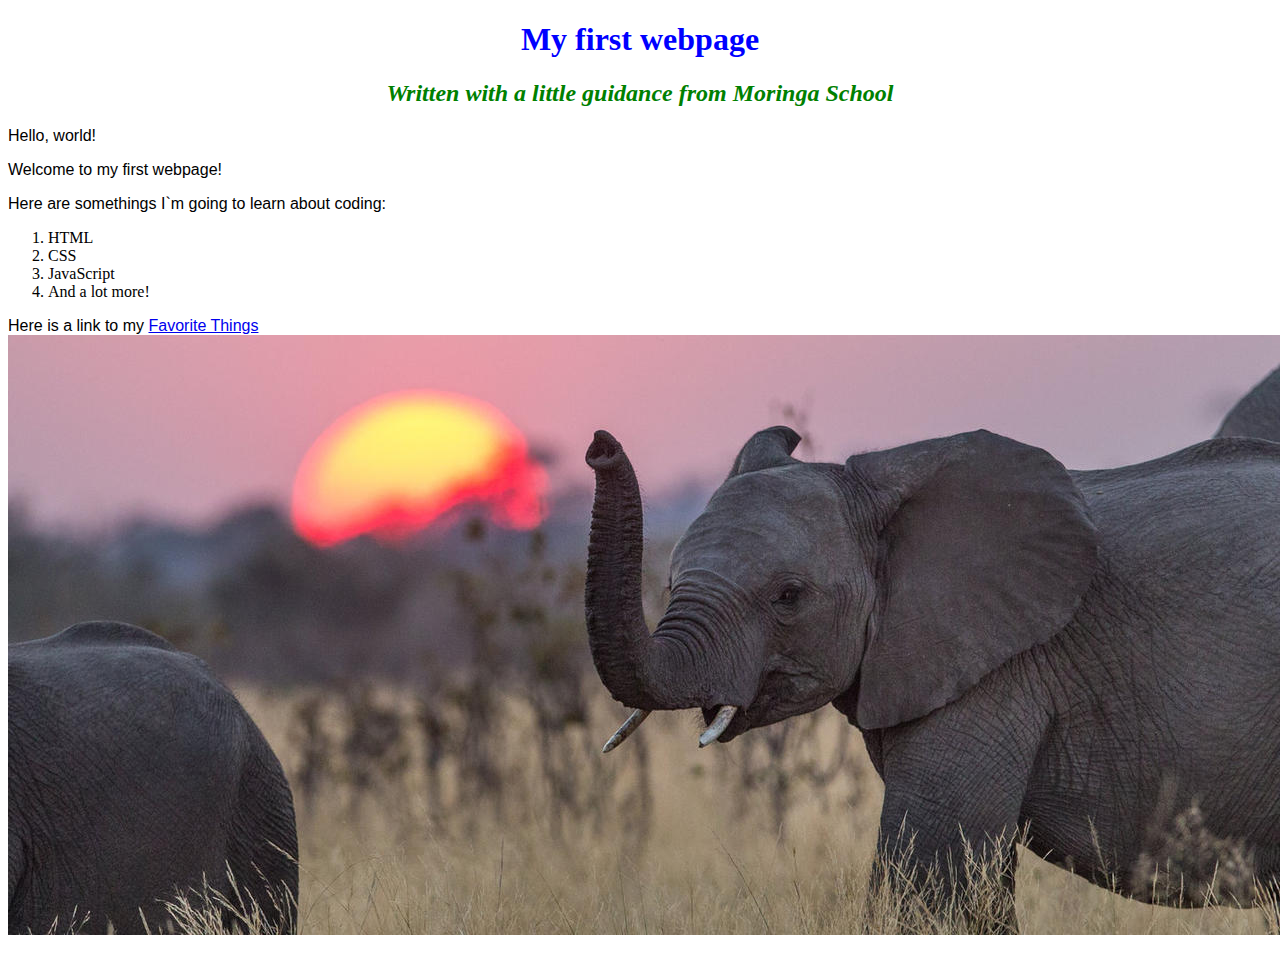
<file: index.html>
<!DOCTYPE html>	
<html>
  <head>
	  <title>My first webpage!</title>
	  <link href="css/styles.css" rel="stylesheet" type="text/css">
  </head>
  <body>
	<h1>My first webpage</h1>
	<h2>Written with a little guidance from Moringa School</h2>
	<p>Hello, world!</p>
	<p>Welcome to my first webpage!</p> 

	<p>Here are somethings I`m going to learn about coding:</p>
	<ol>
		<li>HTML</li>
		<li>CSS</li>
		<li>JavaScript</li>
		<li>And a lot more!</li>
	</ol>
	<p>Here is a link to my <a href="favorite-things.html">Favorite Things</a>
	<img src="images/elephant.jpg" alt="A photo of a elephant"
  </body>
 </html>
</file>
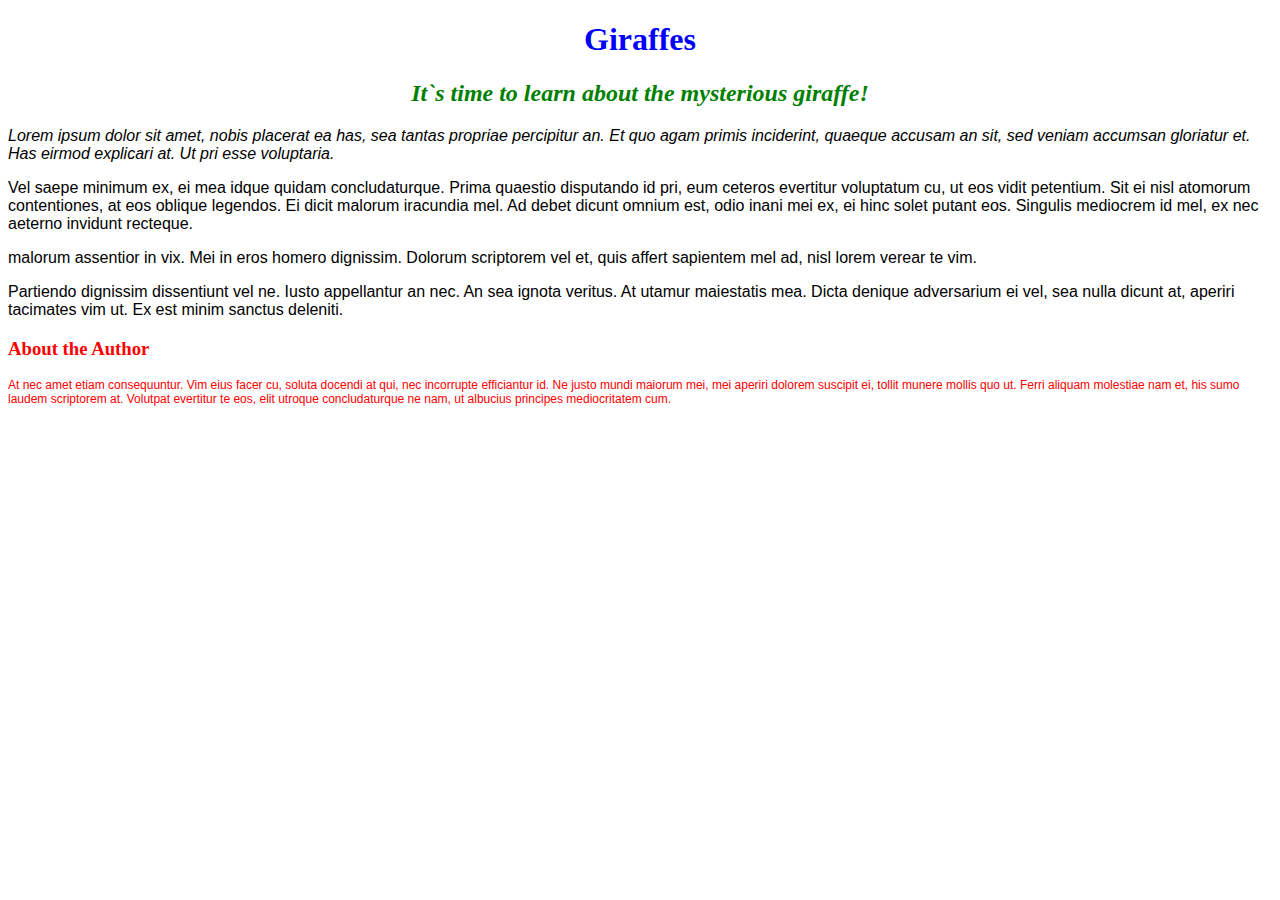
<file: giraffes.html>
<!DOCTYPE html>
<html>
<head>
	<link rel="stylesheet" type="text/css" href="css/styles.css">
	<title>Giraffes!</title>
</head>
<body>
  <h1>Giraffes</h1>
  <h2>It`s time to learn about the mysterious giraffe!</h2>

  <p class="intro">Lorem ipsum dolor sit amet, nobis placerat ea has, sea tantas propriae percipitur an. Et quo agam primis inciderint, quaeque accusam an sit, sed veniam accumsan gloriatur et. Has eirmod explicari at. Ut pri esse voluptaria.</p>

  <p>Vel saepe minimum ex, ei mea idque quidam concludaturque. Prima quaestio disputando id pri, eum ceteros evertitur voluptatum cu, ut eos vidit petentium. Sit ei nisl atomorum contentiones, at eos oblique legendos. Ei dicit malorum iracundia mel. Ad debet dicunt omnium est, odio inani mei ex, ei hinc solet putant eos. Singulis mediocrem id mel, ex nec aeterno invidunt recteque.</p>

  <p>malorum assentior in vix. Mei in eros homero dignissim. Dolorum scriptorem vel et, quis affert sapientem mel ad, nisl lorem verear te vim.</p>

  <p>Partiendo dignissim dissentiunt vel ne. Iusto appellantur an nec. An sea ignota veritus. At utamur maiestatis mea. Dicta denique adversarium ei vel, sea nulla dicunt at, aperiri tacimates vim ut. Ex est minim sanctus deleniti.</p>

  <h3 class="author">About the Author</h3>
  <p class="author">At nec amet etiam consequuntur. Vim eius facer cu, soluta docendi at qui, nec incorrupte efficiantur id. Ne justo mundi maiorum mei, mei aperiri dolorem suscipit ei, tollit munere mollis quo ut. Ferri aliquam molestiae nam et, his sumo laudem scriptorem at. Volutpat evertitur te eos, elit utroque concludaturque ne nam, ut albucius principes mediocritatem cum.</p>
</body>
</html>
</file>
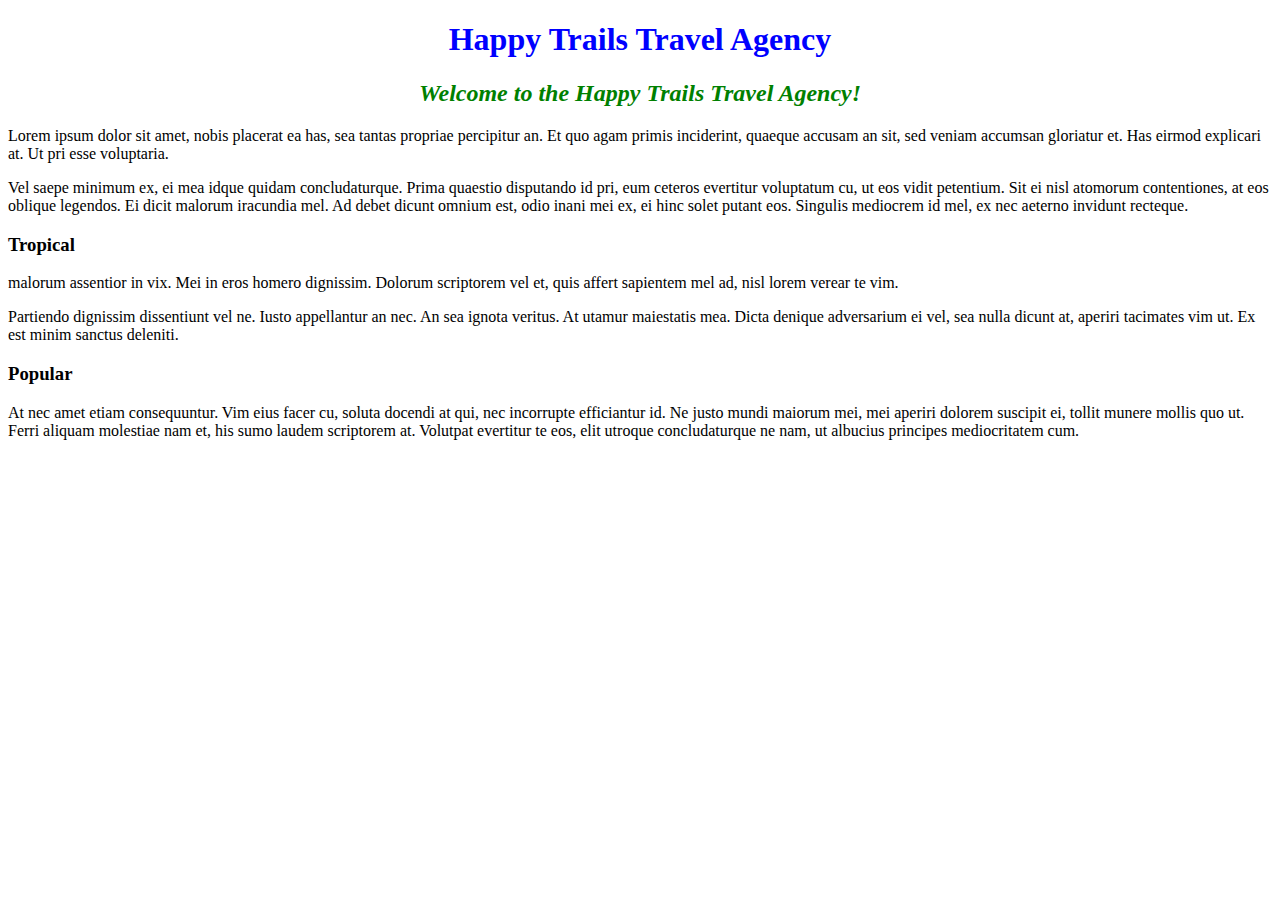
<file: travel-agency.html>
<!DOCTYPE html>
<html>
<head>
	<link rel="stylesheet" type="text/css" href="css/style.css">
	<title>Travel Agency</title>
</head>
<body>
  <h1>Happy Trails Travel Agency</h1>
  <h2>Welcome to the Happy Trails Travel Agency!</h2>

  <p>Lorem ipsum dolor sit amet, nobis placerat ea has, sea tantas propriae percipitur an. Et quo agam primis inciderint, quaeque accusam an sit, sed veniam accumsan gloriatur et. Has eirmod explicari at. Ut pri esse voluptaria.</p>

  <p>Vel saepe minimum ex, ei mea idque quidam concludaturque. Prima quaestio disputando id pri, eum ceteros evertitur voluptatum cu, ut eos vidit petentium. Sit ei nisl atomorum contentiones, at eos oblique legendos. Ei dicit malorum iracundia mel. Ad debet dicunt omnium est, odio inani mei ex, ei hinc solet putant eos. Singulis mediocrem id mel, ex nec aeterno invidunt recteque.</p>

  <h3 class="tropical">Tropical</h3>
  <p>malorum assentior in vix. Mei in eros homero dignissim. Dolorum scriptorem vel et, quis affert sapientem mel ad, nisl lorem verear te vim.</p>

  <p>Partiendo dignissim dissentiunt vel ne. Iusto appellantur an nec. An sea ignota veritus. At utamur maiestatis mea. Dicta denique adversarium ei vel, sea nulla dicunt at, aperiri tacimates vim ut. Ex est minim sanctus deleniti.</p>

  <h3 class="popular">Popular</h3>
  <p>At nec amet etiam consequuntur. Vim eius facer cu, soluta docendi at qui, nec incorrupte efficiantur id. Ne justo mundi maiorum mei, mei aperiri dolorem suscipit ei, tollit munere mollis quo ut. Ferri aliquam molestiae nam et, his sumo laudem scriptorem at. Volutpat evertitur te eos, elit utroque concludaturque ne nam, ut albucius principes mediocritatem cum.</p>
</body>
</html>
</file>
<file: css/styles.css>
h1 {
	color: blue;
	text-align: center;
}

h2 {
	color: green;
	font-style: italic;
	text-align: center;
}

p {
	font-family: sans-serif;
}

ul {
	line-height: 40px;
}

.intro {
	font-style: italic;	
}

.author {
	color: red;
}

p.author {
	font-size: 12px;
}
</file>
<file: css/style.css>
h1 {
	color: blue;
	text-align: center;
}

h2 {
	color: green;
	font-style: italic;
	text-align: center;

.tropical {
	font-style font-family: fantasy;
}

.popular {

}
</file>
